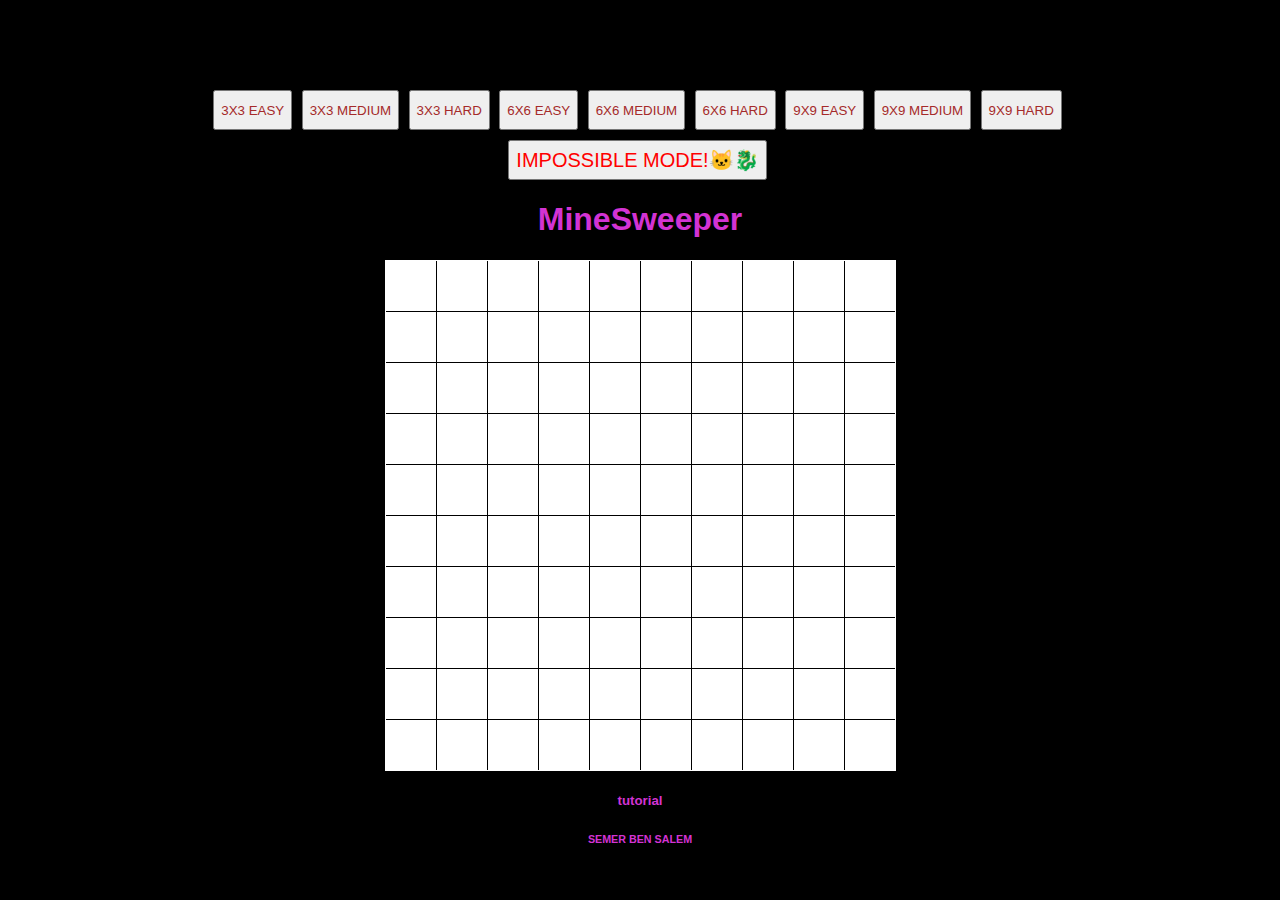
<file: index.html>
<!DOCTYPE html>
<html lang="en">
<head>
        <script src="https://ajax.googleapis.com/ajax/libs/jquery/3.5.1/jquery.min.js"></script>
        <link rel="stylesheet" href="style.css">
        <meta charset="UTF-8">
        <meta name="viewport" content="width=device-width, initial-scale=1.0">
        <title>MineSweeper</title>
</head>
<body>
        <div class ='Button'>

                <a href="./3X3 easy.html"><button class="btn">3X3 EASY</button></a>
                <a href="./3X3 medium.html"><button class="btn">3X3 Medium</button></a>
                <a href="./3X3 hard.html"><button class="btn">3X3 hard</button></a>
                <a href="./6X6 easy.html"><button class="btn">6X6 EASY</button></a>
                <a href="./6X6 medium.html"><button class="btn">6X6 medium</button></a>
                <a href="./6X6 hard.html"><button class="btn">6X6 hard</button></a>
                <a href="./9X9 easy.html"><button class="btn">9X9 EASY</button></a>
                <a href="./9X9 medium.html"><button class="btn">9X9 medium</button></a>
                <a href="./9X9 hard.html"><button class="btn">9X9 hard</button></a>
                <br>
                <a href="./impossible mode.html"><button class="btn1">Impossible mode!🐱‍🐉</button></a>
        </div>

        
        <h1>MineSweeper</h1>
        <div id="board">

        </div>
        <h5>tutorial</h5>
        <h6>SEMER BEN SALEM</h6>
        <script src="main.js"></script>
</body>
</html>
</file>
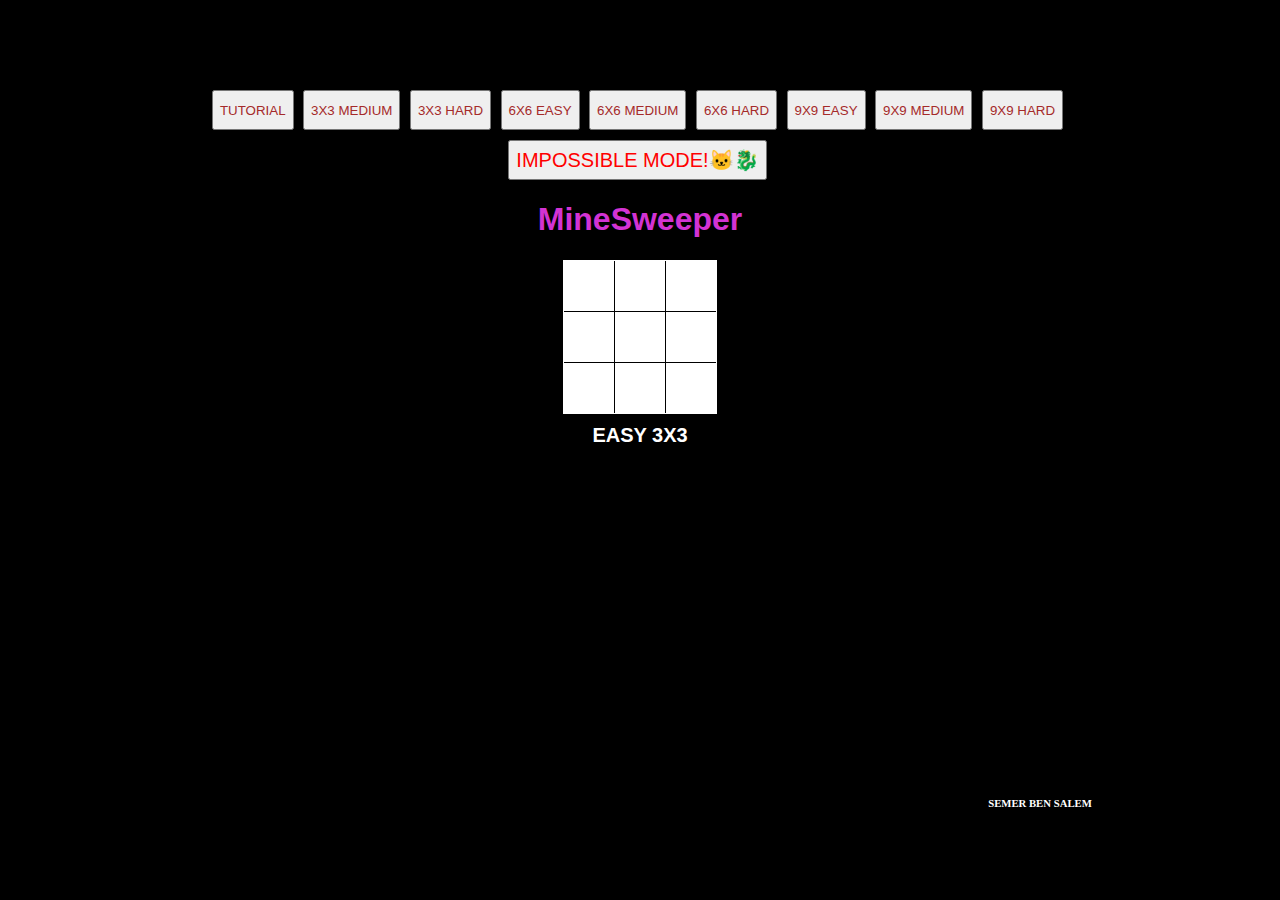
<file: 3X3 easy.html>
<!DOCTYPE html>
<html lang="en">
<head>
        <script src="https://ajax.googleapis.com/ajax/libs/jquery/3.5.1/jquery.min.js"></script>
        <link rel="stylesheet" href="./play.css">
        <meta charset="UTF-8">
        <meta name="viewport" content="width=device-width, initial-scale=1.0">
        <title>MineSweeper</title>
</head>
<body>
        <div class ='Button'>

                <a href="./index.html"><button class="btn">tutorial</button></a>
                <a href="./3X3 medium.html"><button class="btn">3X3 Medium</button></a>
                <a href="./3X3 hard.html"><button class="btn">3X3 hard</button></a>
                <a href="./6X6 easy.html"><button class="btn">6X6 EASY</button></a>
                <a href="./6X6 medium.html"><button class="btn">6X6 medium</button></a>
                <a href="./6X6 hard.html"><button class="btn">6X6 hard</button></a>
                <a href="./9X9 easy.html"><button class="btn">9X9 EASY</button></a>
                <a href="./9X9 medium.html"><button class="btn">9X9 medium</button></a>
                <a href="./9X9 hard.html"><button class="btn">9X9 hard</button></a>
                <br>
                <a href="./impossible mode.html"><button class="btn1">Impossible mode!🐱‍🐉</button></a>
        </div>

        
        <h1>MineSweeper</h1>
        <div id="board">

        </div>
        <h5>EASY 3X3</h5>
        <h6>SEMER BEN SALEM</h6>
        <script src="3X3 easy.js"></script>
</body>
</html>
</file>
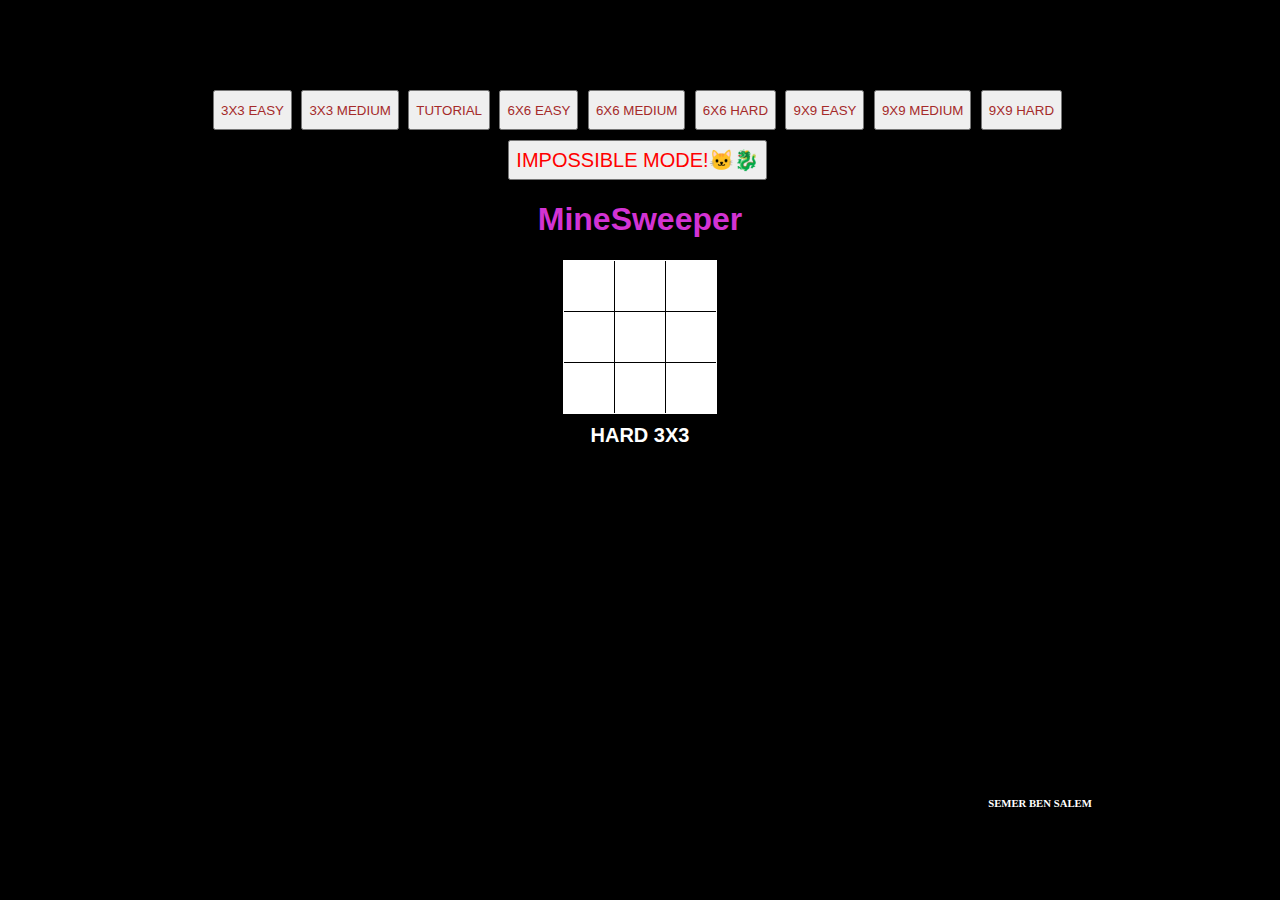
<file: 3X3 hard.html>
<!DOCTYPE html>
<html lang="en">
<head>
        <script src="https://ajax.googleapis.com/ajax/libs/jquery/3.5.1/jquery.min.js"></script>
        <link rel="stylesheet" href="./play.css">
        <meta charset="UTF-8">
        <meta name="viewport" content="width=device-width, initial-scale=1.0">
        <title>MineSweeper</title>
</head>
<body>
        <div class ='Button'>

                <a href="./3X3 easy.html"><button class="btn">3x3 easy</button></a>
                <a href="./3X3 medium.html"><button class="btn">3X3 Medium</button></a>
                <a href="./index.html"><button class="btn">tutorial</button></a>
                <a href="./6X6 easy.html"><button class="btn">6X6 EASY</button></a>
                <a href="./6X6 medium.html"><button class="btn">6X6 medium</button></a>
                <a href="./6X6 hard.html"><button class="btn">6X6 hard</button></a>
                <a href="./9X9 easy.html"><button class="btn">9X9 EASY</button></a>
                <a href="./9X9 medium.html"><button class="btn">9X9 medium</button></a>
                <a href="./9X9 hard.html"><button class="btn">9X9 hard</button></a>
                <br>
                <a href="./impossible mode.html"><button class="btn1">Impossible mode!🐱‍🐉</button></a>
        </div>

        
        <h1>MineSweeper</h1>
        <div id="board">

        </div>
        <h5>HARD 3X3</h5>
        <h6>SEMER BEN SALEM</h6>
        <script src="3X3 hard.js"></script>
</body>
</html>
</file>
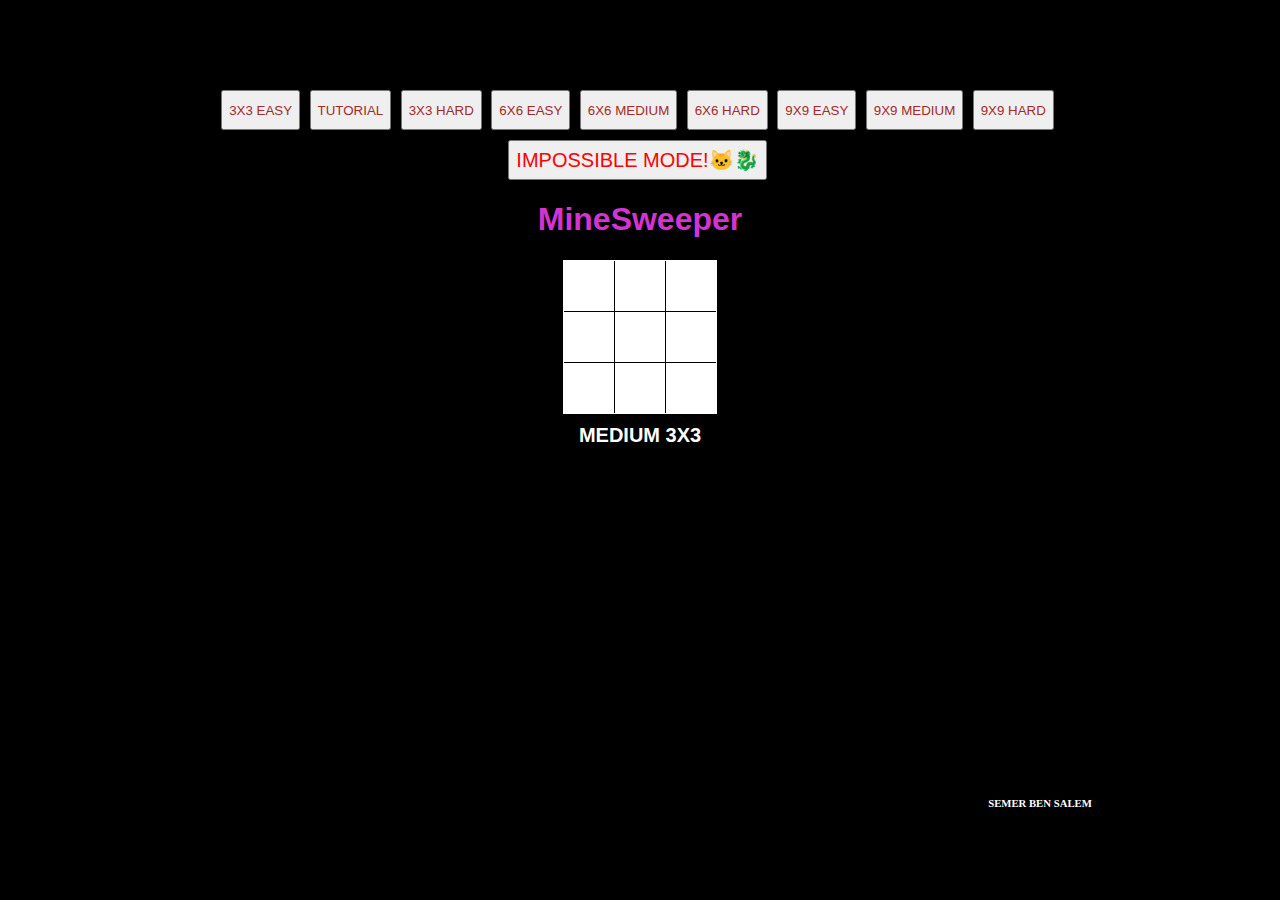
<file: 3X3 medium.html>
<!DOCTYPE html>
<html lang="en">
<head>
        <script src="https://ajax.googleapis.com/ajax/libs/jquery/3.5.1/jquery.min.js"></script>
        <link rel="stylesheet" href="./play.css">
        <meta charset="UTF-8">
        <meta name="viewport" content="width=device-width, initial-scale=1.0">
        <title>MineSweeper</title>
</head>
<body>
        <div class ='Button'>

                <a href="./3X3 easy.html"><button class="btn">3x3 easy</button></a>
                <a href="./index.html"><button class="btn">tutorial</button></a>
                <a href="./3X3 hard.html"><button class="btn">3X3 hard</button></a>
                <a href="./6X6 easy.html"><button class="btn">6X6 EASY</button></a>
                <a href="./6X6 medium.html"><button class="btn">6X6 medium</button></a>
                <a href="./6X6 hard.html"><button class="btn">6X6 hard</button></a>
                <a href="./9X9 easy.html"><button class="btn">9X9 EASY</button></a>
                <a href="./9X9 medium.html"><button class="btn">9X9 medium</button></a>
                <a href="./9X9 hard.html"><button class="btn">9X9 hard</button></a>
                <br>
                <a href="./impossible mode.html"><button class="btn1">Impossible mode!🐱‍🐉</button></a>
        </div>

        
        <h1>MineSweeper</h1>
        <div id="board">

        </div>
        <h5>medium 3X3</h5>
        <h6>SEMER BEN SALEM</h6>
        <script src="3X3 medium.js"></script>
</body>
</html>
</file>
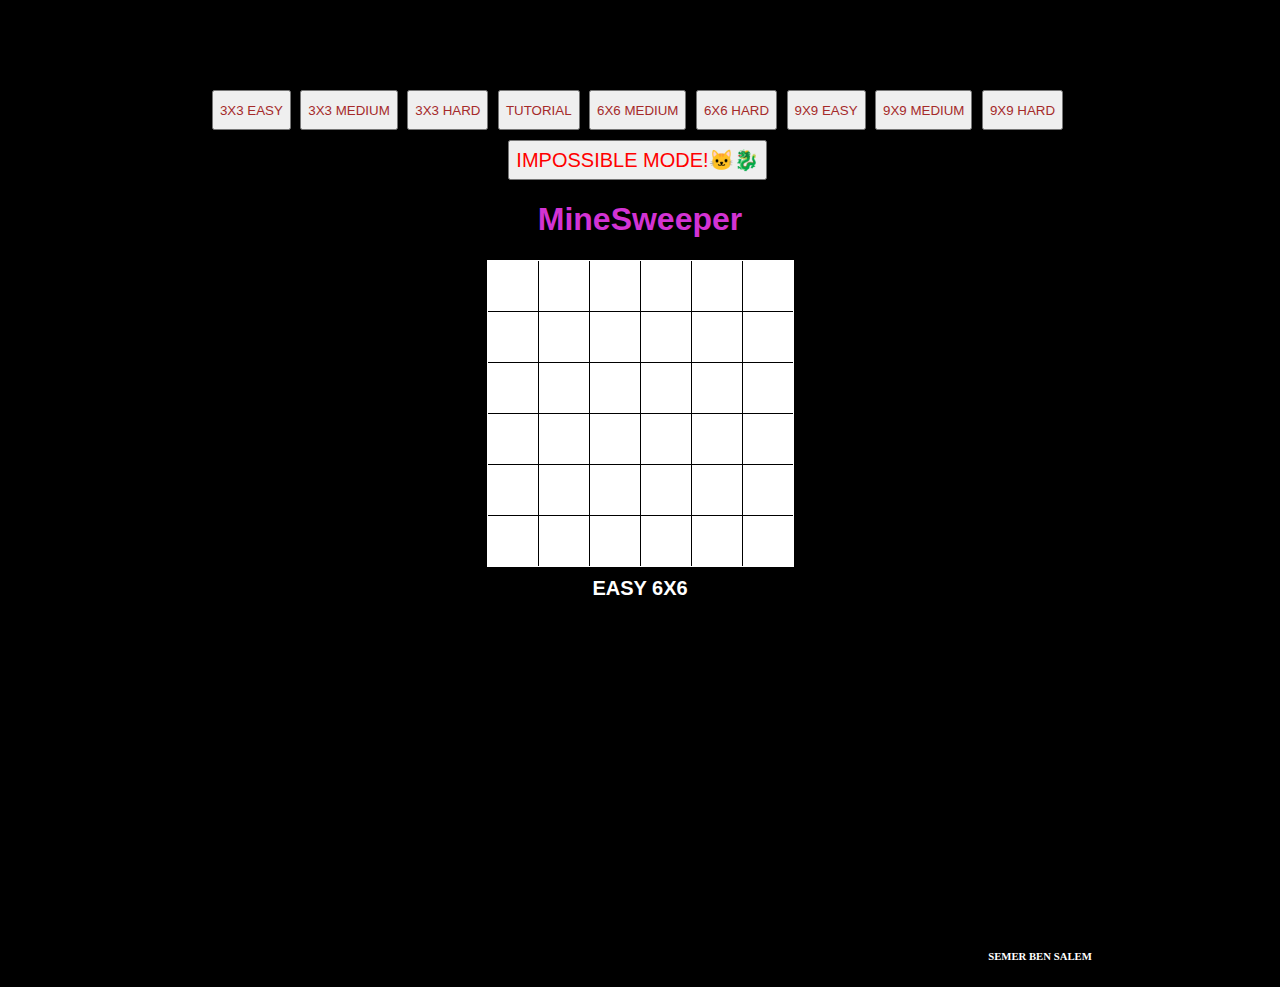
<file: 6X6 easy.html>
<!DOCTYPE html>
<html lang="en">
<head>
        <script src="https://ajax.googleapis.com/ajax/libs/jquery/3.5.1/jquery.min.js"></script>
        <link rel="stylesheet" href="./play.css">
        <meta charset="UTF-8">
        <meta name="viewport" content="width=device-width, initial-scale=1.0">
        <title>MineSweeper</title>
</head>
<body>
        <div class ='Button'>

                <a href="./3X3 easy.html"><button class="btn">3x3 easy</button></a>
                <a href="./3X3 medium.html"><button class="btn">3X3 Medium</button></a>
                <a href="./3X3 hard.html"><button class="btn">3X3 hard</button></a>
                <a href="./index.html"><button class="btn">tutorial</button></a>
                <a href="./6X6 medium.html"><button class="btn">6X6 medium</button></a>
                <a href="./6X6 hard.html"><button class="btn">6X6 hard</button></a>
                <a href="./9X9 easy.html"><button class="btn">9X9 EASY</button></a>
                <a href="./9X9 medium.html"><button class="btn">9X9 medium</button></a>
                <a href="./9X9 hard.html"><button class="btn">9X9 hard</button></a>
                <br>
                <a href="./impossible mode.html"><button class="btn1">Impossible mode!🐱‍🐉</button></a>
        </div>

        
        <h1>MineSweeper</h1>
        <div id="board">

        </div>
        <h5>EASY 6x6</h5>
        <h6>SEMER BEN SALEM</h6>
        <script src="6X6 easy.js"></script>
</body>
</html>
</file>
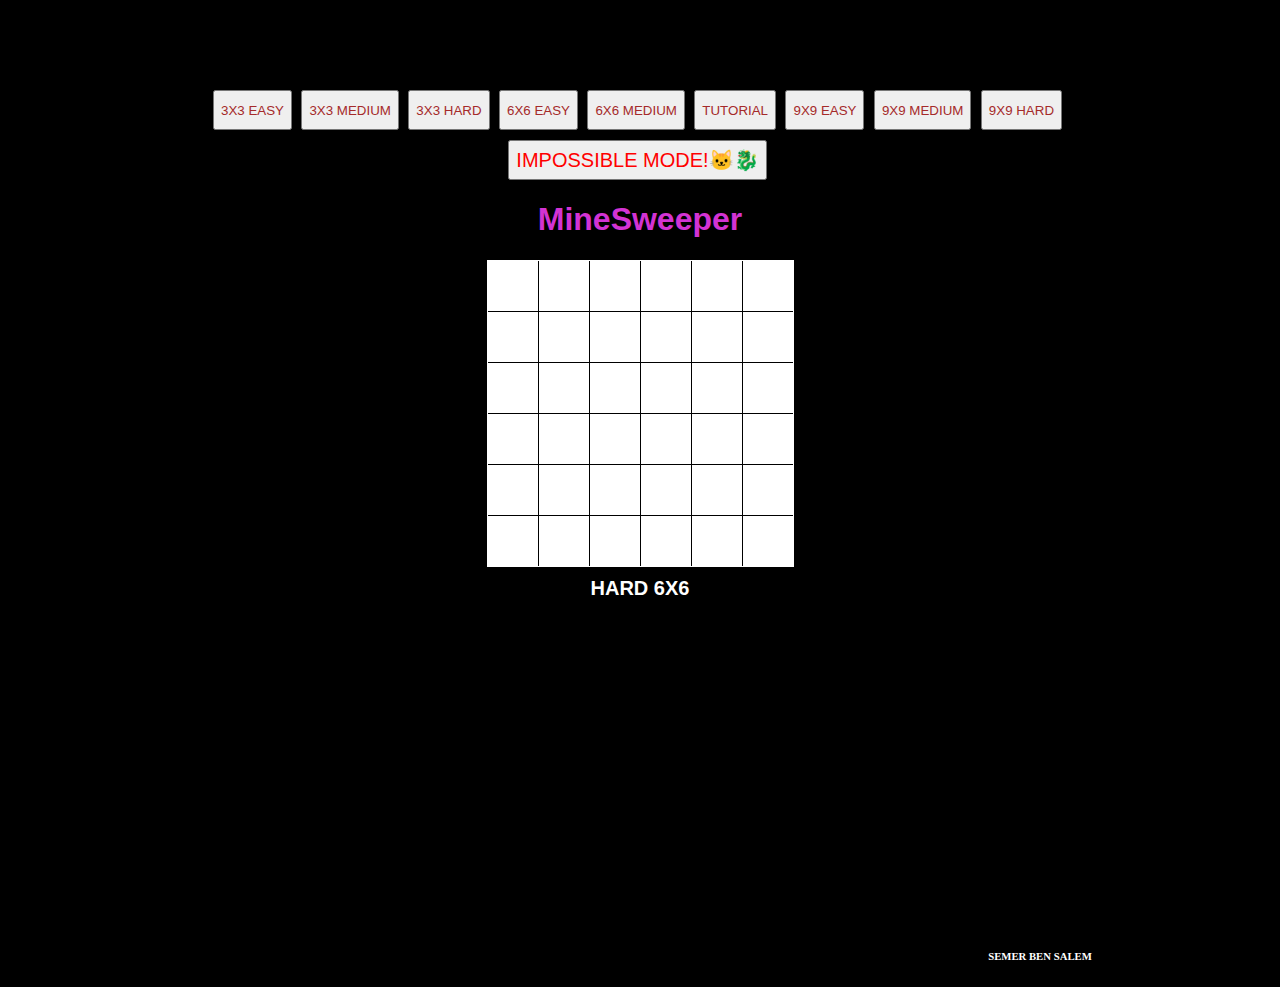
<file: 6X6 hard.html>
<!DOCTYPE html>
<html lang="en">
<head>
        <script src="https://ajax.googleapis.com/ajax/libs/jquery/3.5.1/jquery.min.js"></script>
        <link rel="stylesheet" href="./play.css">
        <meta charset="UTF-8">
        <meta name="viewport" content="width=device-width, initial-scale=1.0">
        <title>MineSweeper</title>
</head>
<body>
        <div class ='Button'>

                <a href="./3X3 easy.html"><button class="btn">3x3 easy</button></a>
                <a href="./3X3 medium.html"><button class="btn">3X3 Medium</button></a>
                <a href="./3X3 hard.html"><button class="btn">3X3 hard</button></a>
                <a href="./6X6 easy.html"><button class="btn">6X6 EASY</button></a>
                <a href="./6X6 medium.html"><button class="btn">6X6 medium</button></a>
                <a href="./index.html"><button class="btn">tutorial</button></a>
                <a href="./9X9 easy.html"><button class="btn">9X9 EASY</button></a>
                <a href="./9X9 medium.html"><button class="btn">9X9 medium</button></a>
                <a href="./9X9 hard.html"><button class="btn">9X9 hard</button></a>
                <br>
                <a href="./impossible mode.html"><button class="btn1">Impossible mode!🐱‍🐉</button></a>
        </div>

        
        <h1>MineSweeper</h1>
        <div id="board">

        </div>
        <h5>hard 6x6    </h5>
        <h6>SEMER BEN SALEM</h6>
        <script src="6X6 hard.js"></script>
</body>
</html>
</file>
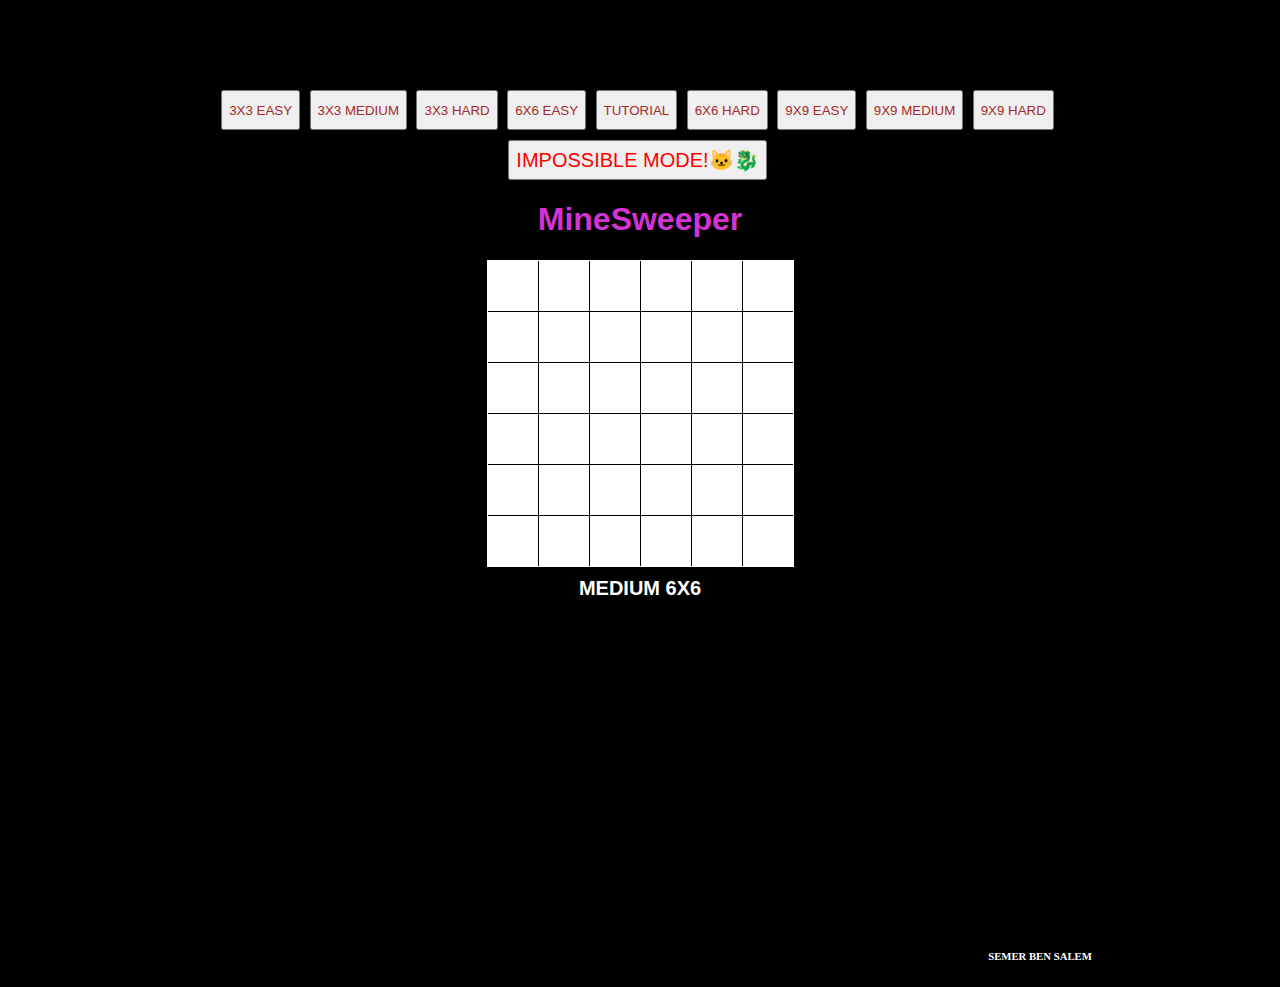
<file: 6X6 medium.html>
<!DOCTYPE html>
<html lang="en">
<head>
        <script src="https://ajax.googleapis.com/ajax/libs/jquery/3.5.1/jquery.min.js"></script>
        <link rel="stylesheet" href="./play.css">
        <meta charset="UTF-8">
        <meta name="viewport" content="width=device-width, initial-scale=1.0">
        <title>MineSweeper</title>
</head>
<body>
        <div class ='Button'>

                <a href="./3X3 easy.html"><button class="btn">3x3 easy</button></a>
                <a href="./3X3 medium.html"><button class="btn">3X3 Medium</button></a>
                <a href="./3X3 hard.html"><button class="btn">3X3 hard</button></a>
                <a href="./6X6 easy.html"><button class="btn">6X6 EASY</button></a>
                <a href="index.html"><button class="btn">tutorial</button></a>
                <a href="./6X6 hard.html"><button class="btn">6X6 hard</button></a>
                <a href="./9X9 easy.html"><button class="btn">9X9 EASY</button></a>
                <a href="./9X9 medium.html"><button class="btn">9X9 medium</button></a>
                <a href="./9X9 hard.html"><button class="btn">9X9 hard</button></a>
                <br>
                <a href="./impossible mode.html"><button class="btn1">Impossible mode!🐱‍🐉</button></a>
        </div>

        
        <h1>MineSweeper</h1>
        <div id="board">

        </div>
        <h5>medium 6x6</h5>
        <h6>SEMER BEN SALEM</h6>
        <script src="6X6 medium.js"></script>
</body>
</html>
</file>
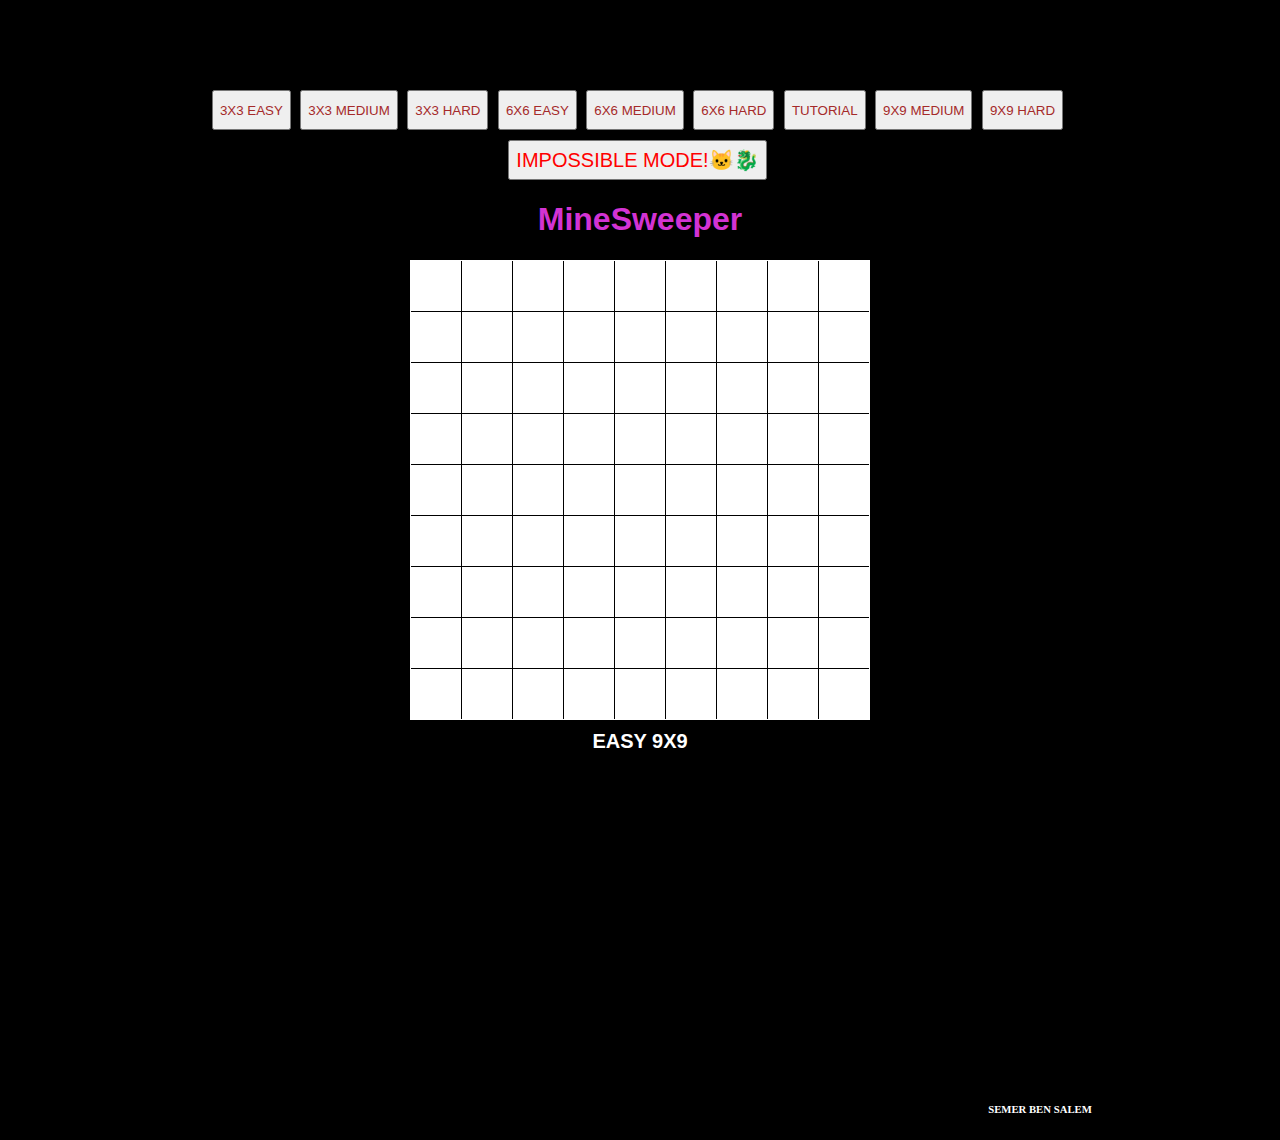
<file: 9X9 easy.html>
<!DOCTYPE html>
<html lang="en">
<head>
        <script src="https://ajax.googleapis.com/ajax/libs/jquery/3.5.1/jquery.min.js"></script>
        <link rel="stylesheet" href="./play.css">
        <meta charset="UTF-8">
        <meta name="viewport" content="width=device-width, initial-scale=1.0">
        <title>MineSweeper</title>
</head>
<body>
        <div class ='Button'>

                <a href="./3X3 easy.html"><button class="btn">3x3 easy</button></a>
                <a href="./3X3 medium.html"><button class="btn">3X3 Medium</button></a>
                <a href="./3X3 hard.html"><button class="btn">3X3 hard</button></a>
                <a href="./6X6 easy.html"><button class="btn">6X6 EASY</button></a>
                <a href="./6X6 medium.html"><button class="btn">6X6 medium</button></a>
                <a href="./6X6 hard.html"><button class="btn">6X6 hard</button></a>
                <a href="./index.html"><button class="btn">tutorial</button></a>
                <a href="./9X9 medium.html"><button class="btn">9X9 medium</button></a>
                <a href="./9X9 hard.html"><button class="btn">9X9 hard</button></a>
                <br>
                <a href="./impossible mode.html"><button class="btn1">Impossible mode!🐱‍🐉</button></a>
        </div>

        
        <h1>MineSweeper</h1>
        <div id="board">

        </div>
        <h5>EASY 9x9</h5>
        <h6>SEMER BEN SALEM</h6>
        <script src="9X9 easy.js"></script>
</body>
</html>
</file>
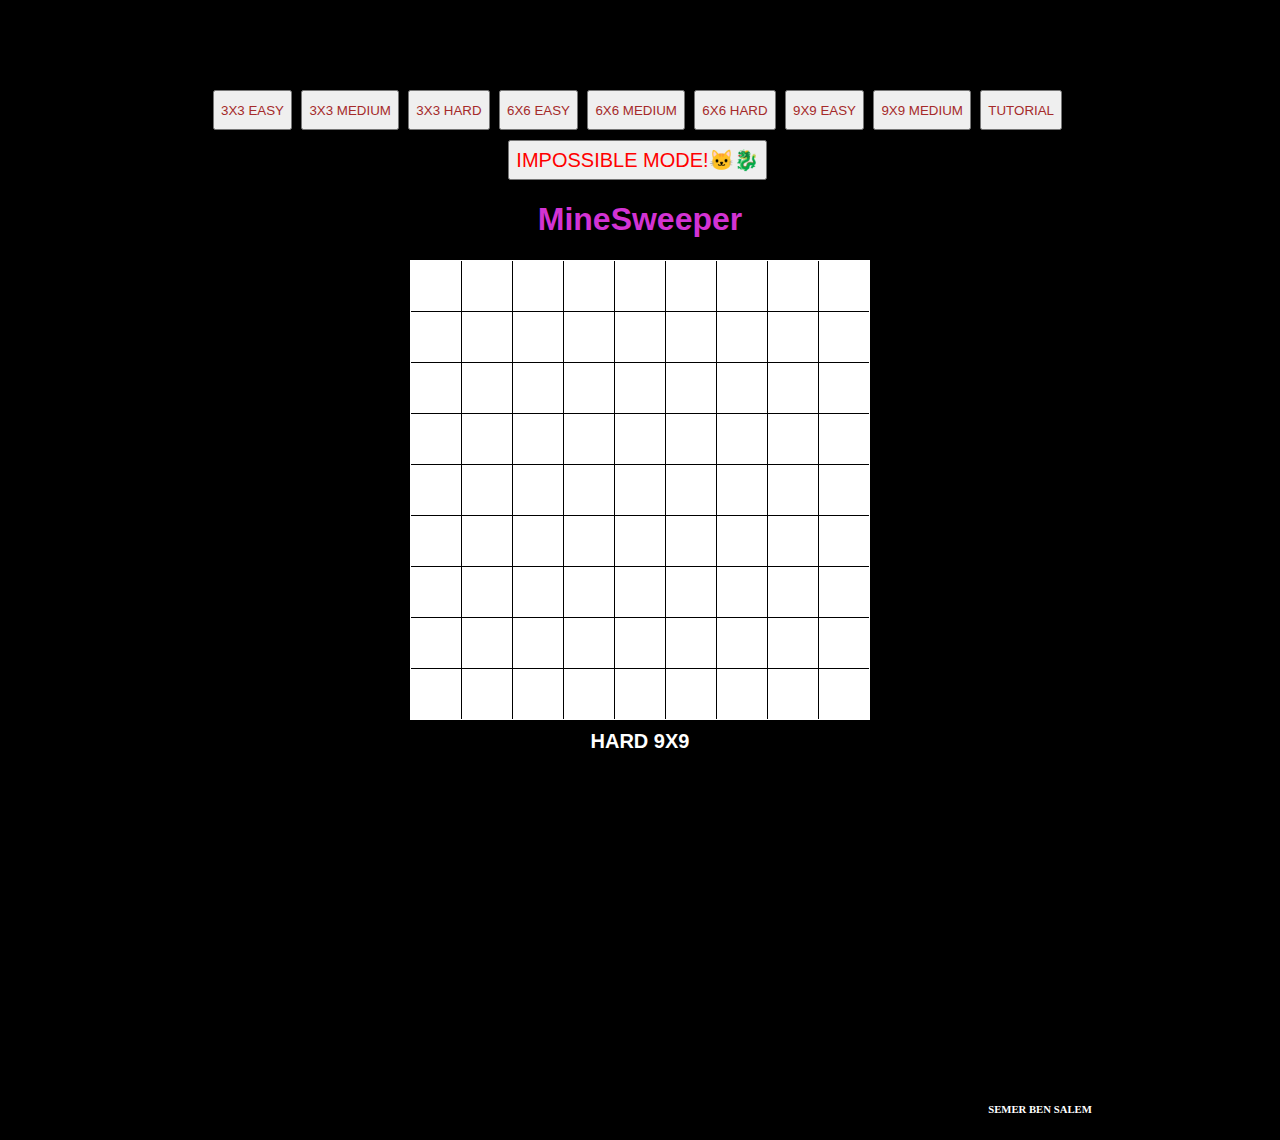
<file: 9X9 hard.html>
<!DOCTYPE html>
<html lang="en">
<head>
        <script src="https://ajax.googleapis.com/ajax/libs/jquery/3.5.1/jquery.min.js"></script>
        <link rel="stylesheet" href="./play.css">
        <meta charset="UTF-8">
        <meta name="viewport" content="width=device-width, initial-scale=1.0">
        <title>MineSweeper</title>
</head>
<body>
        <div class ='Button'>

                <a href="./3X3 easy.html"><button class="btn">3x3 easy</button></a>
                <a href="./3X3 medium.html"><button class="btn">3X3 Medium</button></a>
                <a href="./3X3 hard.html"><button class="btn">3X3 hard</button></a>
                <a href="./6X6 easy.html"><button class="btn">6X6 EASY</button></a>
                <a href="./6X6 medium.html"><button class="btn">6X6 medium</button></a>
                <a href="./6X6 hard.html"><button class="btn">6X6 hard</button></a>
                <a href="./9X9 easy.html"><button class="btn">9X9 EASY</button></a>
                <a href="./9X9 medium.html"><button class="btn">9X9 medium</button></a>
                <a href="./index.html"><button class="btn">tutorial</button></a>
                <br>
                <a href="./impossible mode.html"><button class="btn1">Impossible mode!🐱‍🐉</button></a>
        </div>

        
        <h1>MineSweeper</h1>
        <div id="board">

        </div>
        <h5>hard 9x9</h5>
        <h6>SEMER BEN SALEM</h6>
        <script src="9X9 hard.js"></script>
</body>
</html>
</file>
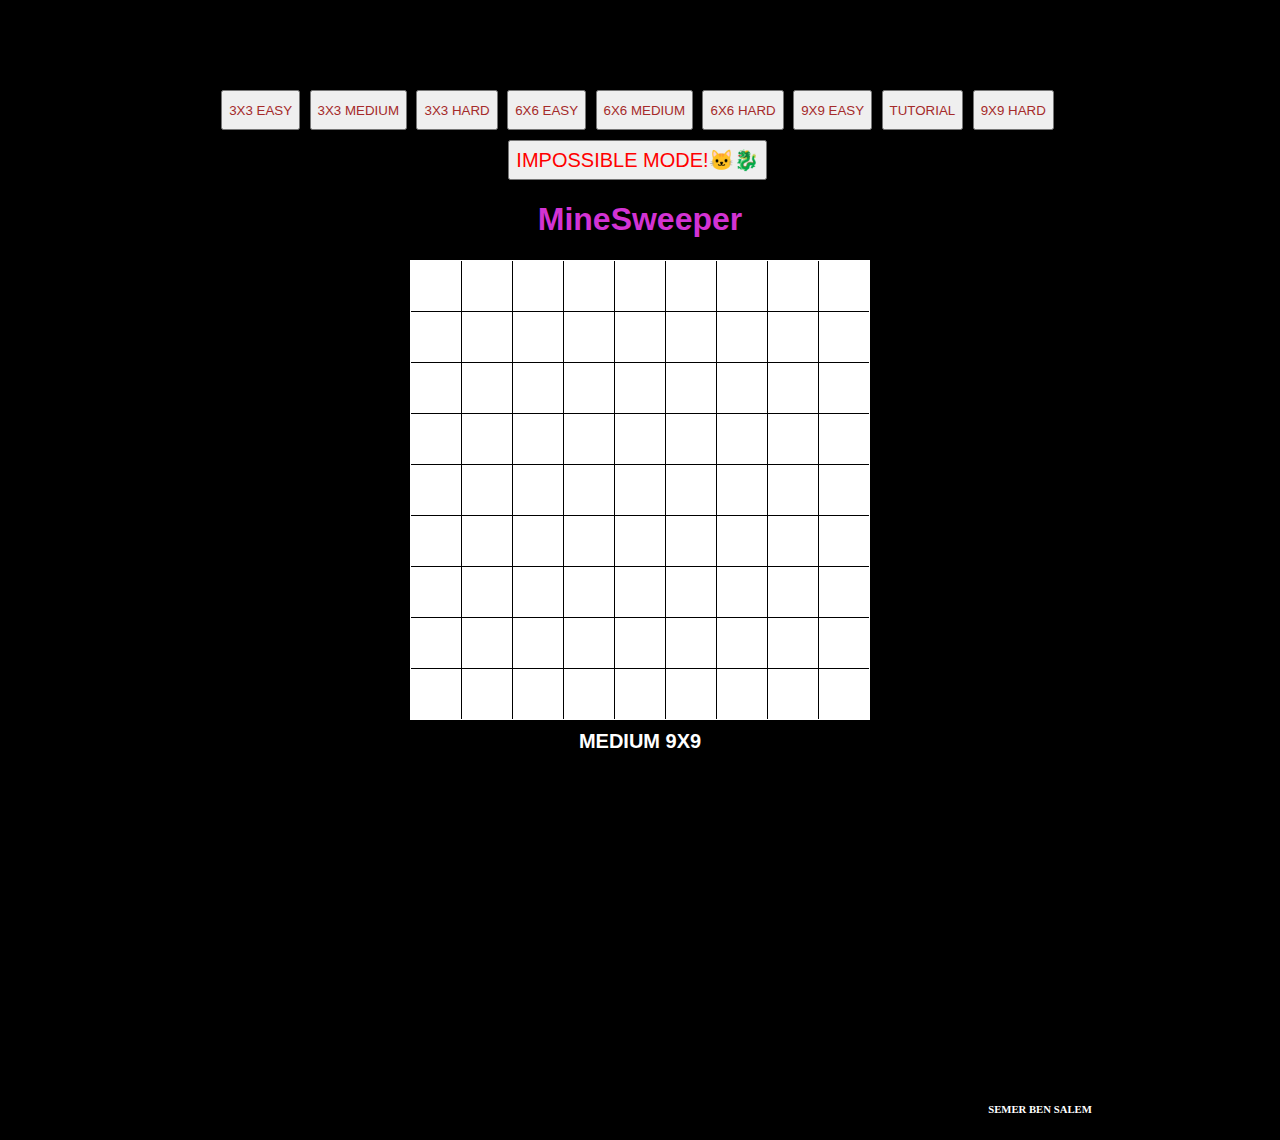
<file: 9X9 medium.html>
<!DOCTYPE html>
<html lang="en">
<head>
        <script src="https://ajax.googleapis.com/ajax/libs/jquery/3.5.1/jquery.min.js"></script>
        <link rel="stylesheet" href="./play.css">
        <meta charset="UTF-8">
        <meta name="viewport" content="width=device-width, initial-scale=1.0">
        <title>MineSweeper</title>
</head>
<body>
        <div class ='Button'>

                <a href="./index.html"><button class="btn">3x3 easy</button></a>
                <a href="./3X3 medium.html"><button class="btn">3X3 Medium</button></a>
                <a href="./3X3 hard.html"><button class="btn">3X3 hard</button></a>
                <a href="./6X6 easy.html"><button class="btn">6X6 EASY</button></a>
                <a href="./6X6 medium.html"><button class="btn">6X6 medium</button></a>
                <a href="./6X6 hard.html"><button class="btn">6X6 hard</button></a>
                <a href="./9X9 easy.html"><button class="btn">9X9 EASY</button></a>
                <a href="./index.html"><button class="btn">tutorial</button></a>
                <a href="./9X9 hard.html"><button class="btn">9X9 hard</button></a>
                <br>
                <a href="./impossible mode.html"><button class="btn1">Impossible mode!🐱‍🐉</button></a>
        </div>

        
        <h1>MineSweeper</h1>
        <div id="board">

        </div>
        <h5>medium 9x9</h5>
        <h6>SEMER BEN SALEM</h6>
        <script src="9X9 medium.js"></script>
</body>
</html>
</file>
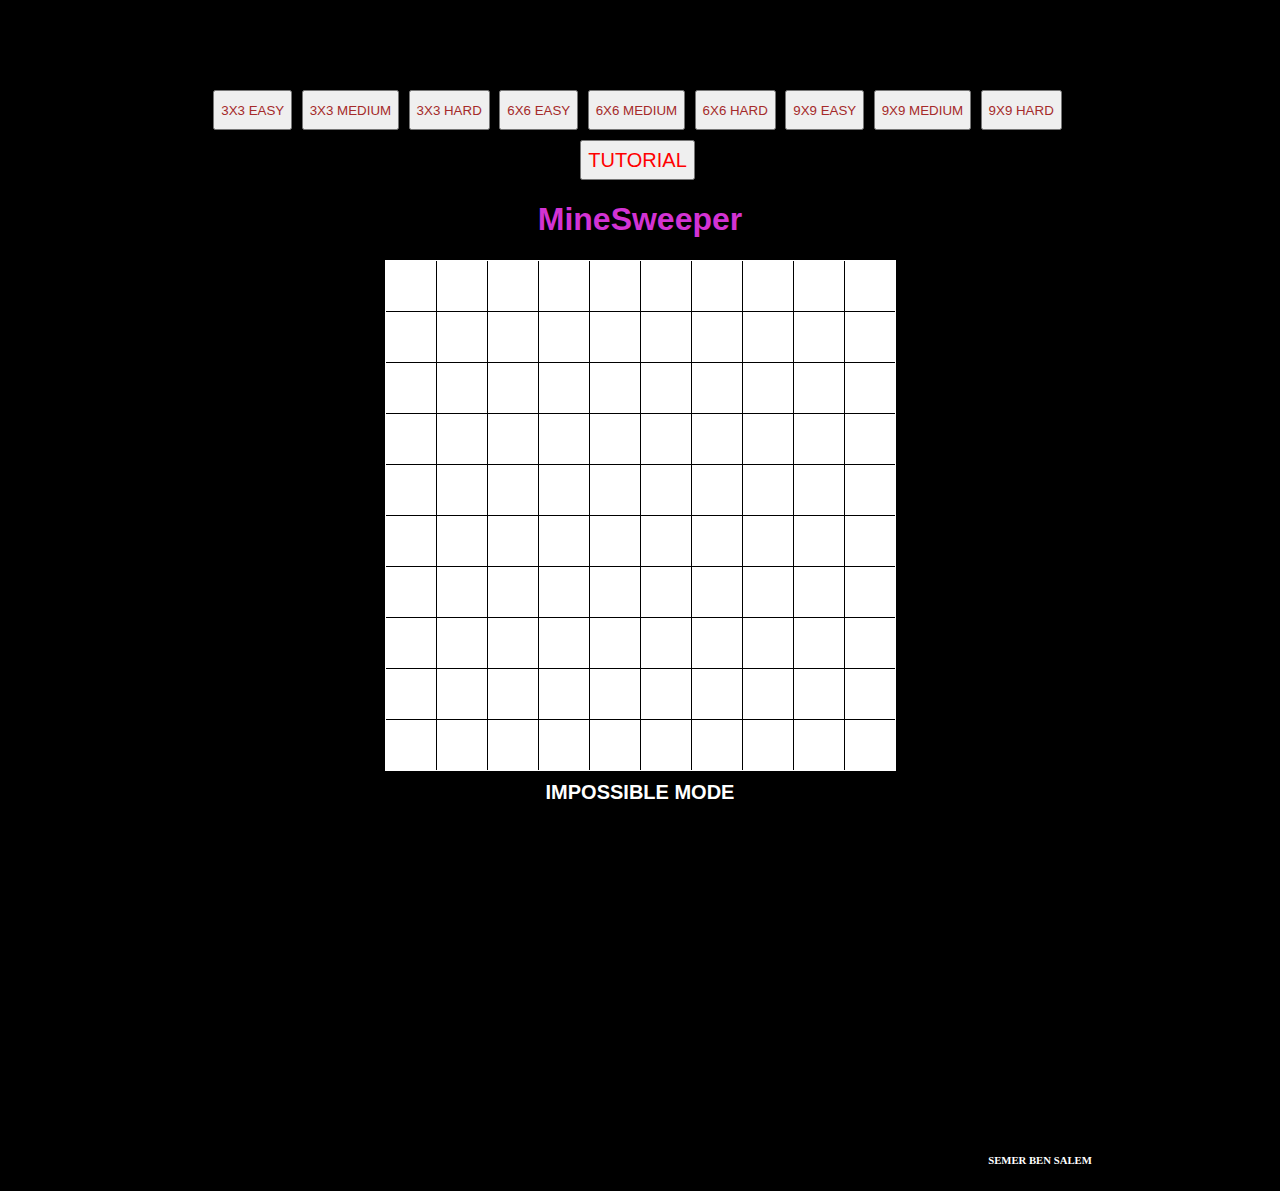
<file: impossible mode.html>
<!DOCTYPE html>
<html lang="en">
<head>
        <script src="https://ajax.googleapis.com/ajax/libs/jquery/3.5.1/jquery.min.js"></script>
        <link rel="stylesheet" href="./play.css">
        <meta charset="UTF-8">
        <meta name="viewport" content="width=device-width, initial-scale=1.0">
        <title>MineSweeper</title>
</head>
<body>
        <div class ='Button'>

                <a href="./3X3 easy.html"><button class="btn">3x3 easy</button></a>
                <a href="./3X3 medium.html"><button class="btn">3X3 Medium</button></a>
                <a href="./3X3 hard.html"><button class="btn">3X3 hard</button></a>
                <a href="./6X6 easy.html"><button class="btn">6X6 EASY</button></a>
                <a href="./6X6 medium.html"><button class="btn">6X6 medium</button></a>
                <a href="./6X6 hard.html"><button class="btn">6X6 hard</button></a>
                <a href="./9X9 easy.html"><button class="btn">9X9 EASY</button></a>
                <a href="./9X9 medium.html"><button class="btn">9X9 medium</button></a>
                <a href="./9X9 hard.html"><button class="btn">9X9 hard</button></a>
                <br>
                <a href="./index.html"><button class="btn1">tutorial</button></a>
        </div>

        
        <h1>MineSweeper</h1>
        <div id="board">

        </div>
        <h5>IMPOSSIBLE MODE</h5>
        <h6>SEMER BEN SALEM</h6>
        <script src="impossible mode.js"></script>
</body>
</html>
</file>
<file: style.css>
/* columns */
.col {
    width: 50px;
    height: 50px;
    background-color: green;
    display: inline-block;
    border-right: 1px solid #000000;
    border-bottom: 1px solid #000000;
    vertical-align: top;
    transition: all 1.5s;
}

/* rows */
.row {
    font-size: 0px;
}

/* the div */
#board {
    border: 1px solid #ffffff;
    display: inline-block;
}

/* body */
body {
    font-family: Verdana, Geneva, Tahoma, sans-serif;
    text-align: center;
    background-color: black;
    /* background-image: url(./image/image\ 01.jpg); */
    background-repeat: no-repeat;
    color: rgb(211, 51, 211);
    margin-top: 5em;
    
}

/*when the columns are hidden */
.col.hidden {
    background-color: white;
    cursor: cell;
}

/* hovring color */
.col.hidden:hover {
    background-color: orange;
}

/* delet the line in last row */
.row:last-child .col {
    border-bottom: none;
}

/* delet the line in last column */
.row .col:last-child { 
    border-right: none;
}

/* bizz */

/* .col.hidden.mine {
    background-color: red;
} */

/* button */ 

button {
    color: brown;  
    font-family: Verdana, Geneva, Tahoma, sans-serif;
    text-transform: uppercase;
    height: 40px;
    margin-top: 10px;
    margin-right: 5px;
}
.btn1 {
    color: red;
    font-size: 20px;
    font-family: 'Gill Sans', 'Gill Sans MT', Calibri, 'Trebuchet MS', sans-serif;
}
</file>
<file: play.css>
/* columns */
.col {
    width: 50px;
    height: 50px;
    background-color: green;
    display: inline-block;
    border-right: 1px solid #000000;
    border-bottom: 1px solid #000000;
    vertical-align: top;
    transition: all 1.5s;
}

/* rows */
.row {
    font-size: 0px;
}

/* the div */
#board {
    border: 1px solid #ffffff;
    display: inline-block;
}

/* body */
body {
    font-family: Verdana, Geneva, Tahoma, sans-serif;
    text-align: center;
    background-color: black;
    /* background-image: url(./image/image\ 01.jpg); */
    background-repeat: no-repeat;
    color: rgb(211, 51, 211);
    margin-top: 5em;
    
}

/*when the columns are hidden */
.col.hidden {
    background-color: white;
    cursor: cell;
}

/* hovring color */
.col.hidden:hover {
    background-color: orange;
}

/* delet the line in last row */
.row:last-child .col {
    border-bottom: none;
}

/* delet the line in last column */
.row .col:last-child { 
    border-right: none;
}

/* mines */

    /* .col.hidden.mine {
        background-color: red;
    } */

/* button */ 

button {
    color: brown;  
    font-family: Verdana, Geneva, Tahoma, sans-serif;
    text-transform: uppercase;
    height: 40px;
    margin-top: 10px;
    margin-right: 5px;
}
.btn1 {
    color: red;
    font-size: 20px;
    font-family: 'Gill Sans', 'Gill Sans MT', Calibri, 'Trebuchet MS', sans-serif;
}
h5 {
font-family: 'Gill Sans', 'Gill Sans MT', Calibri, 'Trebuchet MS', sans-serif;    color: white;
font-size: 20px;
margin-top: 10px;
text-transform: uppercase;

}
h6 { 
    margin-top: 350px;
    margin-left: 800px;
    color: white;
    font-family: cursive;
    text-transform: uppercase;

}
</file>
